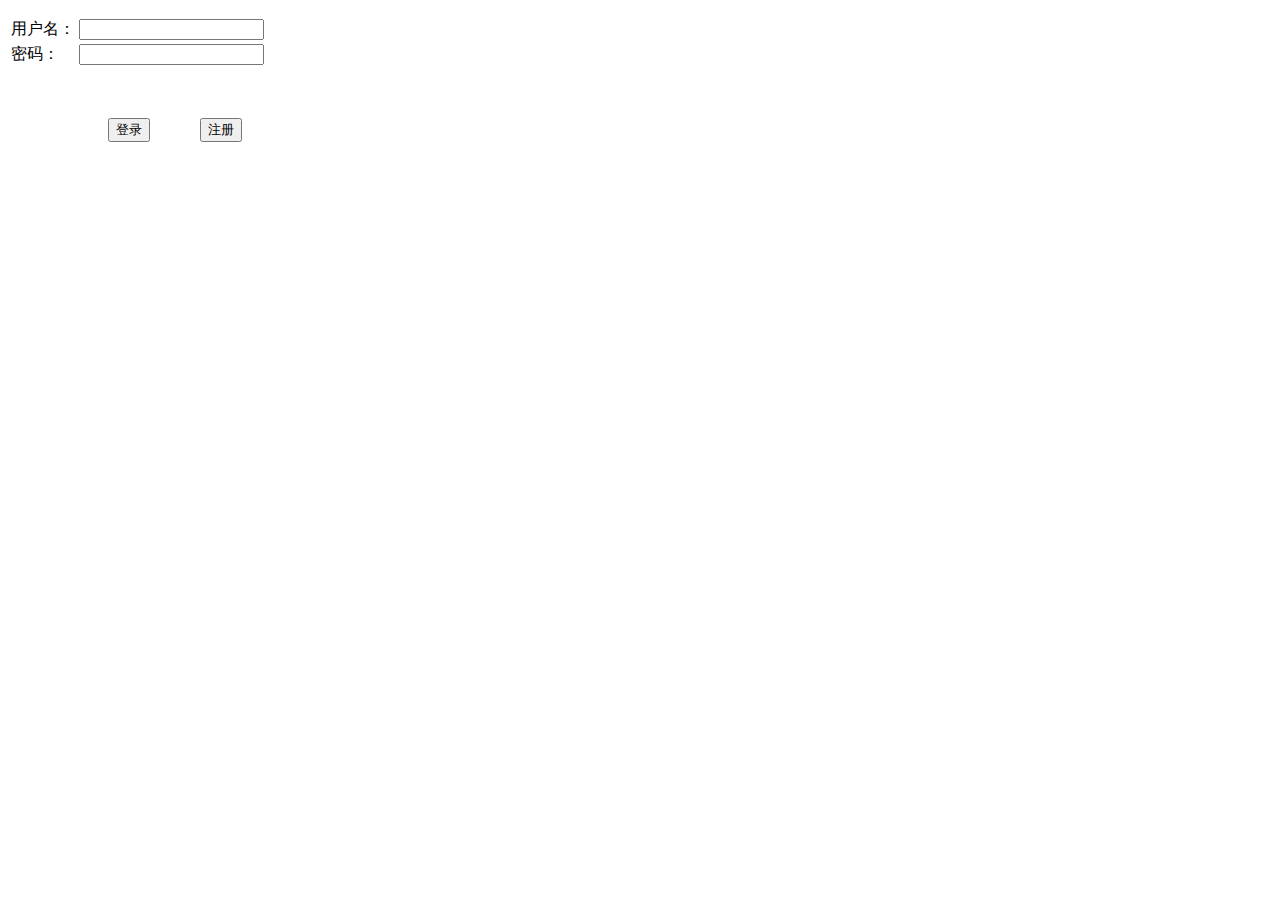
<file: info/target/classes/templates/Login.html>
<!DOCTYPE html>
<html lang="en">
<head>
  <meta charset="UTF-8">
  <title>登录页面</title>
  <!-- <link rel="stylesheet" type="text/css" th:href="@{../../static/css/Login.css}" />-->
  <!--<script type="text/javascript" src="../../static/js/jquery-1.11.3.min.js"></script>-->
  <style>
    #s1{
      float: left;
      margin: 50px 0px 0px 100px;
    }
    #s2{
      float: left;
      margin: 50px 0px 0px 50px;
    }
  </style>
<!--  <script type="text/javascript">-->
<!--    function f1(){-->
<!--      //1-5个汉字-->
<!--      var regx = /^[\u4e00-\u9fa5]{1,5}$/;-->
<!--      var username = document.getElementById("username").value;-->
<!--      if(regx.test(username)){-->
<!--        document.getElementById("d1").style.color = "green";-->
<!--        document.getElementById("d1").innerHTML="√";-->
<!--        return true;-->
<!--      }else{-->
<!--        document.getElementById("d1").style.color = "red";-->
<!--        document.getElementById("d1").innerHTML="×";-->
<!--        return false;-->
<!--      }-->
<!--    }-->
<!--    function f2(){-->
<!--      //5-12个字母或汉字-->
<!--      var regx = /^[a-zA-Z0-9]{5,12}$/;-->
<!--      var password = document.getElementById("password").value;-->
<!--      if(regx.test(password)){-->
<!--        document.getElementById("d2").style.color = "green";-->
<!--        document.getElementById("d2").innerHTML="√";-->
<!--        return true;-->
<!--      }else{-->
<!--        document.getElementById("d2").style.color = "red";-->
<!--        document.getElementById("d2").innerHTML="×";-->
<!--        return false;-->
<!--      }-->
<!--    }-->
<!--    function subForm(){-->
<!--      if(f1()&&f2()){-->
<!--        return true;-->
<!--      }-->
<!--      return false;-->
<!--    }-->
<!--  </script>-->
</head>
<body>
<div>
  <form action="/result" method="get" onsubmit="return subForm()">
    <table>
      <p style="color: red" th:text="${msg}" th:if="${not #strings.isEmpty(msg)}"></p>
      <tr>
        <td><span>用户名：</span></td>
        <td><input id="username" type="text" name="username"  onblur="f1()"><span id="d1"></span></td>
      </tr>
      <tr>
        <td>
          <span>密码：</span>
        </td>
        <td><input id="password" type="password" name="password"  onblur="f2()"><span id="d2"></span></td>
      </tr>
    </table>
    <input id="s1" type="submit" value="登录">
  </form>
  <form action="/zhuCe" method="get" >
    <input id="s2" type="submit" value="注册" onclick="zhuCe()">
  </form>
</div>
</body>
</html>
</file>
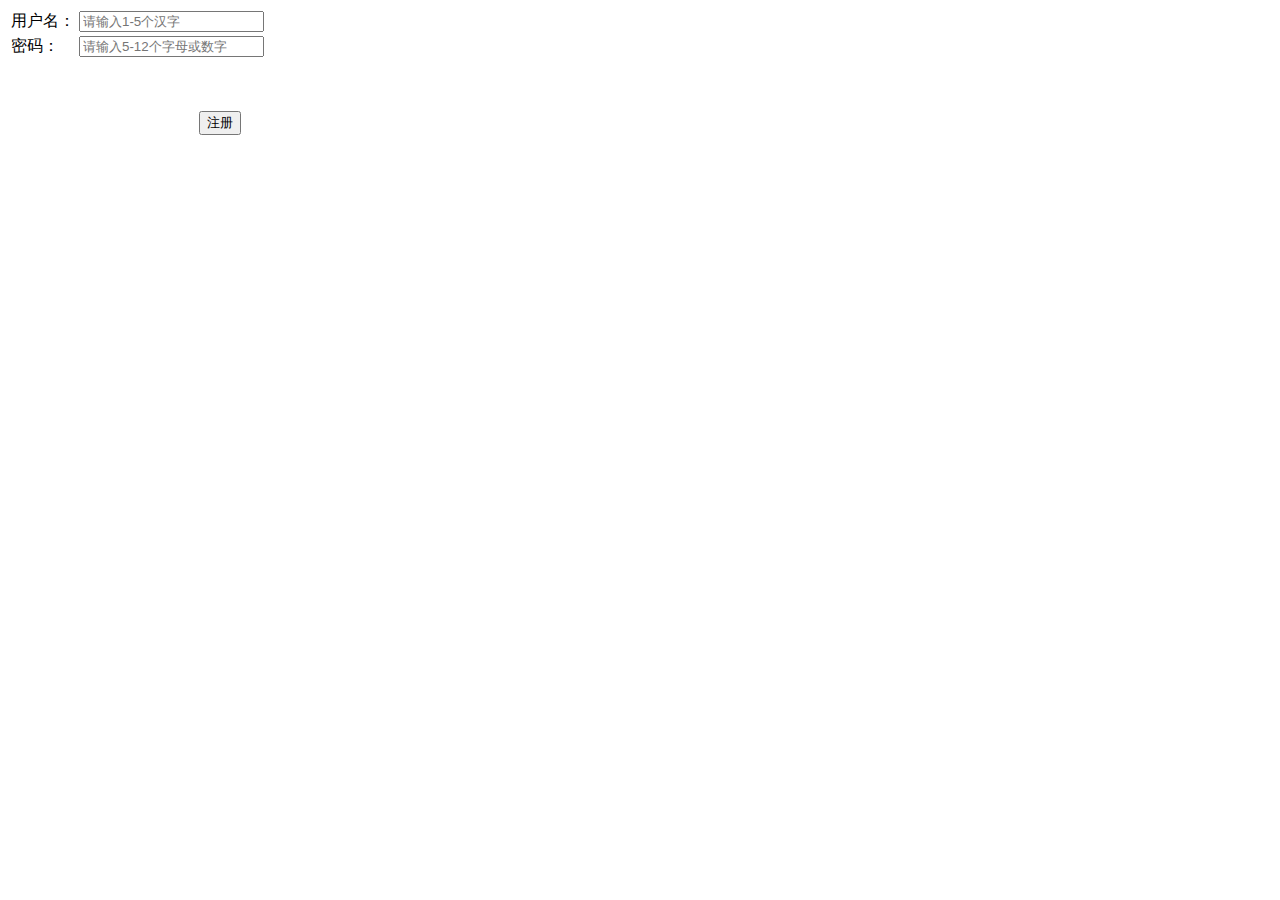
<file: info/target/classes/templates/Zhuce.html>
<!DOCTYPE html>
<html lang="en">
<head>
    <meta charset="UTF-8">
    <title>注册页面</title>

    <!-- <link rel="stylesheet" type="text/css" th:href="@{../../static/css/Login.css}" />
     <script type="text/javascript" src="../../static/js/jquery-1.11.3.min.js"></script>-->
    <style type="text/css">
        #s1{
            float: left;
            margin: 50px 0px 0px 120px;
        }
    </style>
<!--    <script type="text/javascript">-->
<!--        function f1(){-->
<!--            //1-5个汉字-->
<!--            var regx = /^[\u4e00-\u9fa5]{1,5}$/;-->
<!--            var username = document.getElementById("username").value;-->
<!--            if(regx.test(username)){-->
<!--                document.getElementById("d1").style.color = "green";-->
<!--                document.getElementById("d1").innerHTML="√";-->
<!--                return true;-->
<!--            }else{-->
<!--                document.getElementById("d1").style.color = "red";-->
<!--                document.getElementById("d1").innerHTML="×";-->
<!--                return false;-->
<!--            }-->
<!--        }-->
<!--        function f2(){-->
<!--            //5-12个字母或汉字-->
<!--            var regx = /^[a-zA-Z0-9]{5,12}$/;-->
<!--            var password = document.getElementById("password").value;-->
<!--            if(regx.test(password)){-->
<!--                document.getElementById("d2").style.color = "green";-->
<!--                document.getElementById("d2").innerHTML="√";-->
<!--                return true;-->
<!--            }else{-->
<!--                document.getElementById("d2").style.color = "red";-->
<!--                document.getElementById("d2").innerHTML="×";-->
<!--                return false;-->
<!--            }-->
<!--        }-->
<!--        function subForm(){-->
<!--            if(f1()&&f2()){-->
<!--                return true;-->
<!--            }-->
<!--            return false;-->
<!--        }-->
<!--    </script>-->
</head>
<body>
<form action="/end" method="get" onsubmit="return subForm()">
    <table>
        <tr>
            <td> <span>用户名：</span></td>
            <td><input id="username" type="text" name="username" placeholder="请输入1-5个汉字" onblur="f1()"><span id="d1"></span></td>
        </tr>
        <tr>
            <td>
                <span>密码：</span>
            </td>
            <td><input id="password" type="password" name="password" placeholder="请输入5-12个字母或数字" onblur="f2()"><span id="d2"></span></td>
        </tr>
        <tr>
            <td></td>
            <td><input id="s1" type="submit" value="注册"></td>
        </tr>
    </table>
</form>
</body>
</html>
</file>
